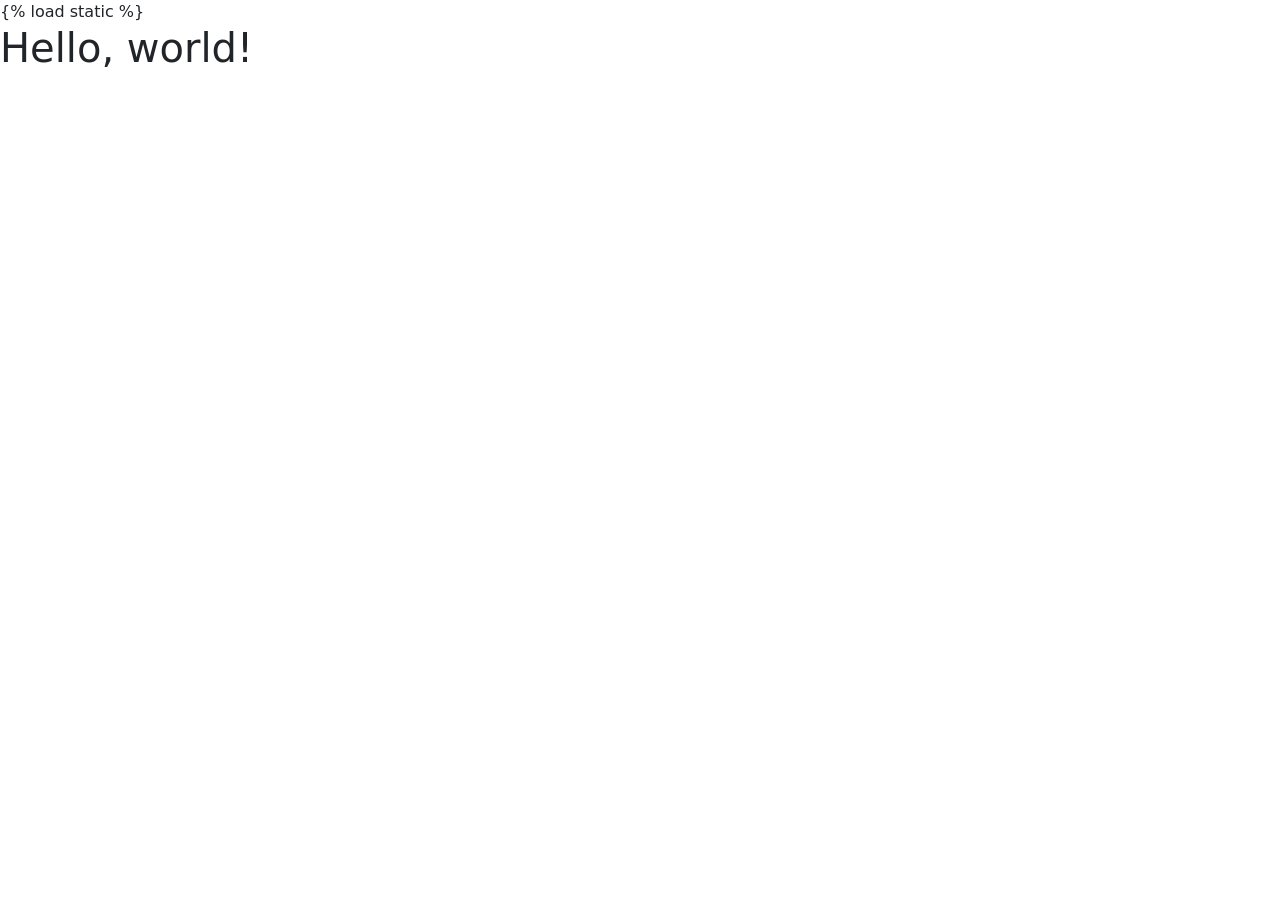
<file: home/templates/index.html>
{% load static %}
<!doctype html>
<html lang="en">
  <head>
    <meta charset="utf-8">
    <meta name="viewport" content="width=device-width, initial-scale=1">
    <title>Bootstrap demo</title>
    <link href="https://cdn.jsdelivr.net/npm/bootstrap@5.2.0/dist/css/bootstrap.min.css" rel="stylesheet" integrity="sha384-gH2yIJqKdNHPEq0n4Mqa/HGKIhSkIHeL5AyhkYV8i59U5AR6csBvApHHNl/vI1Bx" crossorigin="anonymous">
  </head>
  <body>
    <h1>Hello, world!</h1>
    <script src="https://cdn.jsdelivr.net/npm/bootstrap@5.2.0/dist/js/bootstrap.bundle.min.js" integrity="sha384-A3rJD856KowSb7dwlZdYEkO39Gagi7vIsF0jrRAoQmDKKtQBHUuLZ9AsSv4jD4Xa" crossorigin="anonymous"></script>
  </body>
</html>
</file>
